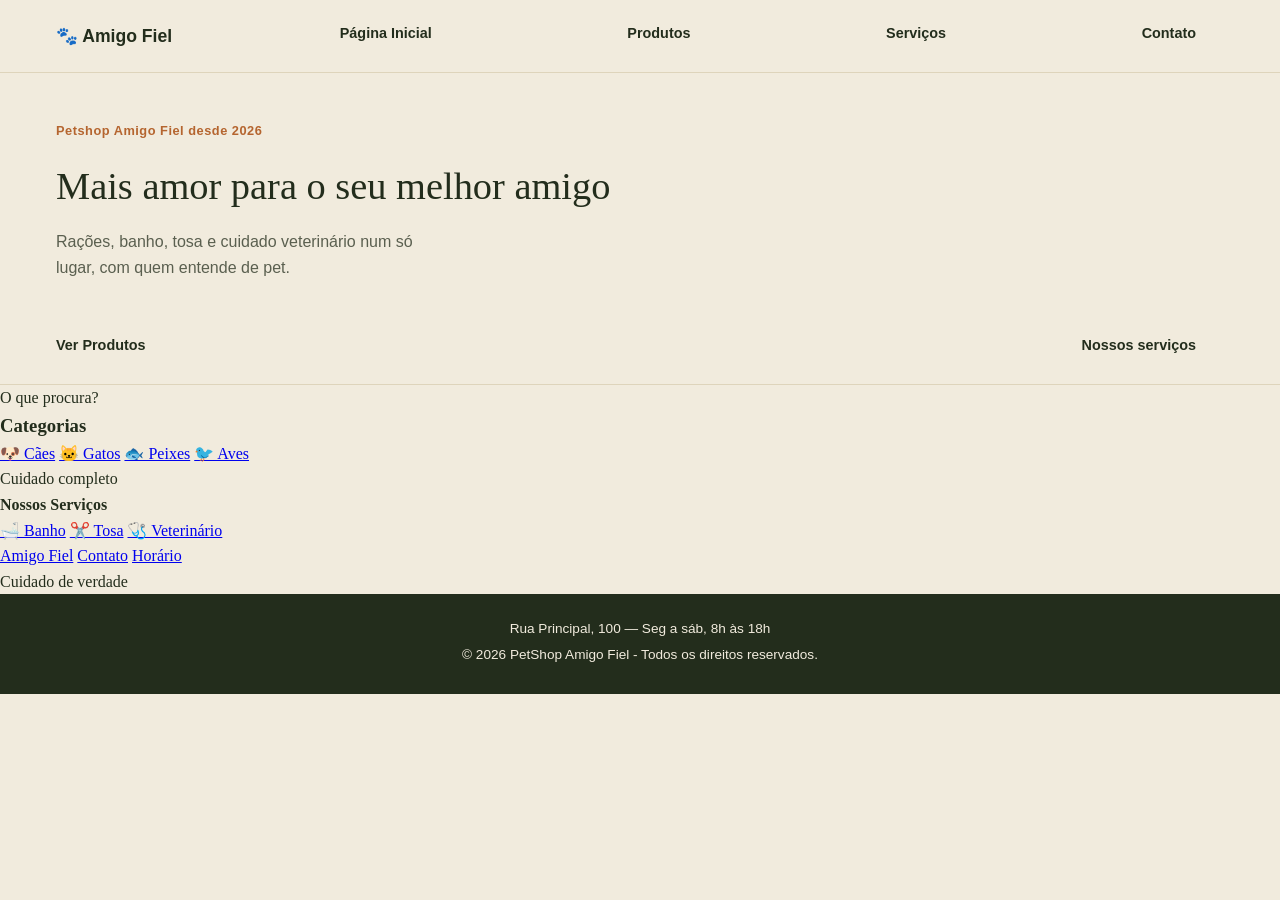
<file: index.html>
<!DOCTYPE html>
<html lang="pt-BR">
<head>
    <meta charset="UTF-8">
    <meta name="viewport" content="width=device-width, initial-scale=1.0">
    <title>Pet Shop Amigo Fiel</title>
    <link rel="stylesheet" href="style.css">
</head>

<body>
    <header>
        <h1>🐾 Pet Shop Amigo Fiel</h1>
        <nav>
            <p>🐾 Amigo Fiel</p>
            <a href="index.html">Página Inicial</a>
            <a href="produtos.html">Produtos</a>
            <a href="servicos.html">Serviços</a>
            <a href="contato.html">Contato</a>
        </nav>
    </header>

    <p>Petshop Amigo Fiel desde 2026</p>

    <h2>Mais amor para o seu melhor amigo</h2>
    <p>Rações, banho, tosa e cuidado veterinário num só lugar, com quem entende de pet.</p>

    <nav>
        <a href="produtos.html">Ver Produtos</a>
        <a href="servicos.html">Nossos serviços</a>
    </nav>

    <p>O que procura?</p>
    <h3>Categorias</h3>
    <div class="caixas">
        <a href="#">🐶 Cães</a>
        <a href="#">🐱 Gatos</a>
        <a href="#">🐟 Peixes</a>
        <a href="#">🐦 Aves</a>
    </div>

    <p>Cuidado completo</p>
    <h4>Nossos Serviços</h4>
    <div class="caixas">
        <a href="#">🛁 Banho</a>
        <a href="#">✂️ Tosa</a>
        <a href="#">🩺 Veterinário</a>
    </div>

    <div class="caixas">
        <a href="#">Amigo Fiel</a>
        <a href="#">Contato</a>
        <a href="#">Horário</a>
        <p>Cuidado de verdade</p>
    </div>
</body>
<footer>
        <p>Rua Principal, 100 — Seg a sáb, 8h às 18h</p>
        <p>&copy; 2026 PetShop Amigo Fiel - Todos os direitos reservados.</p>
    </footer>
</html>
</file>
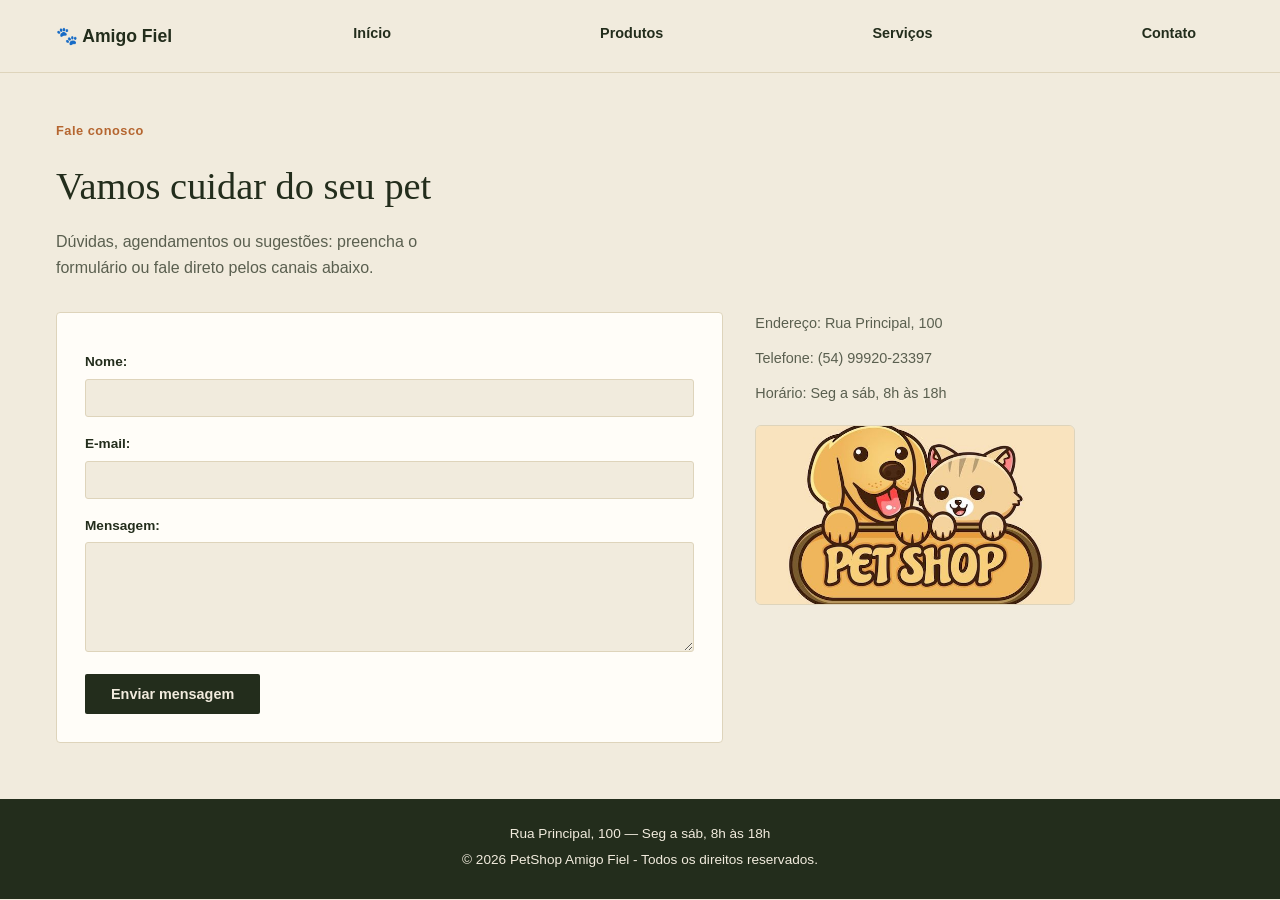
<file: contato.html>
<!DOCTYPE html>
<html lang="pt-BR">
<head>
    <meta charset="UTF-8">
    <meta name="viewport" content="width=device-width, initial-scale=1.0">
    <title>Contatos</title>
    <link rel="stylesheet" href="style.css">
</head>

<body>
    <header>
        <h1>🐾 Amigo Fiel</h1>
        <nav>
            <p>🐾 Amigo Fiel</p>
            <a href="index.html">Início</a>
            <a href="produtos.html">Produtos</a>
            <a href="servicos.html">Serviços</a>
            <a href="contato.html">Contato</a>
        </nav>
    </header>

    <p>Fale conosco</p>
    <h2>Vamos cuidar do seu pet</h2>
    <p>Dúvidas, agendamentos ou sugestões: preencha o formulário ou fale direto pelos canais abaixo.</p>

    <div class="container">
        <form>
            <label for="nome">Nome:</label>
            <input type="text" id="nome" name="nome">

            <label for="email">E-mail:</label>
            <input type="email" id="email" name="email">

            <label for="mensagem">Mensagem:</label>
            <textarea id="mensagem" name="mensagem"></textarea>

            <button type="submit">Enviar mensagem</button>
        </form>

        <div class="informacoes">
            <p>Endereço: Rua Principal, 100</p>
            <p>Telefone: (54) 99920-23397</p>
            <p>Horário: Seg a sáb, 8h às 18h</p>
            <img src="imagens/petshop.jpg" alt="PetShop" class="foto-petshop">
        </div>
    </div>

    <footer>
        <p>Rua Principal, 100 — Seg a sáb, 8h às 18h</p>
        <p>&copy; 2026 PetShop Amigo Fiel - Todos os direitos reservados.</p>
    </footer>
</body>
</html>
</file>
<file: style.css>
:root {
  --musgo: #3b4a2f;
  --musgo-escuro: #232d1c;
  --areia: #f1ebdd;
  --canela: #b5652f;
  --creme-cartao: #fffdf8;
  --texto-suave: #5a5f4f;
  --linha: #ded4bb;
}

* {
  margin: 0;
  padding: 0;
  box-sizing: border-box;
}

body {
  font-family: "Georgia", "Times New Roman", serif;
  background: var(--areia);
  color: var(--musgo-escuro);
  line-height: 1.6;
}

/* ===== CABEÇALHO (igual nas duas páginas) ===== */
header > h1 {
  display: none;
}

nav:first-of-type {
  display: flex;
  align-items: center;
  justify-content: space-between;
  gap: 24px;
  padding: 22px 56px;
  border-bottom: 1px solid var(--linha);
}

nav:first-of-type p {
  font-family: "Trebuchet MS", Verdana, sans-serif;
  font-weight: 700;
  font-size: 1.1rem;
  color: var(--musgo-escuro);
  white-space: nowrap;
}

nav:first-of-type a {
  font-family: "Trebuchet MS", Verdana, sans-serif;
  color: var(--musgo-escuro);
  text-decoration: none;
  font-size: 0.9rem;
  font-weight: 600;
  padding-bottom: 3px;
  border-bottom: 2px solid transparent;
  margin-right: 28px;
}

nav:first-of-type a:hover,
nav:first-of-type a:focus-visible {
  border-bottom-color: var(--canela);
}

/* ===== INTRODUÇÃO DA PÁGINA DE CONTATO ===== */
body > p:nth-of-type(1) {
  font-family: "Trebuchet MS", Verdana, sans-serif;
  color: var(--canela);
  font-weight: 700;
  font-size: 0.8rem;
  letter-spacing: 0.04em;
  padding: 48px 56px 0;
}

h2 {
  font-size: 2.4rem;
  font-weight: 400;
  color: var(--musgo-escuro);
  padding: 14px 56px 12px;
}

body > p:nth-of-type(2) {
  font-family: "Trebuchet MS", Verdana, sans-serif;
  color: var(--texto-suave);
  font-size: 1rem;
  max-width: 55ch;
  padding: 0 56px 32px;
}

/* ===== FORMULÁRIO + INFORMAÇÕES ===== */
.container {
  display: flex;
  gap: 32px;
  padding: 0 56px 56px;
  align-items: flex-start;
}

form {
  flex: 1.3;
  display: flex;
  flex-direction: column;
  gap: 6px;
  background: var(--creme-cartao);
  border: 1px solid var(--linha);
  border-radius: 4px;
  padding: 28px;
}

form label {
  font-family: "Trebuchet MS", Verdana, sans-serif;
  font-weight: 700;
  font-size: 0.85rem;
  color: var(--musgo-escuro);
  margin-top: 10px;
}

form input,
form textarea {
  font-family: "Trebuchet MS", Verdana, sans-serif;
  font-size: 0.9rem;
  padding: 10px 12px;
  border: 1px solid var(--linha);
  border-radius: 3px;
  background: var(--areia);
  color: var(--musgo-escuro);
}

form input:focus,
form textarea:focus {
  outline: none;
  border-color: var(--canela);
}

form textarea {
  min-height: 110px;
  resize: vertical;
  font-family: inherit;
}

form button {
  align-self: flex-start;
  margin-top: 16px;
  font-family: "Trebuchet MS", Verdana, sans-serif;
  background: var(--musgo-escuro);
  color: var(--areia);
  border: none;
  font-size: 0.9rem;
  font-weight: 600;
  padding: 12px 26px;
  border-radius: 2px;
  cursor: pointer;
}

form button:hover {
  background: var(--canela);
}

.informacoes {
  flex: 1;
  display: flex;
  flex-direction: column;
  gap: 12px;
}

.informacoes p {
  font-family: "Trebuchet MS", Verdana, sans-serif;
  font-size: 0.9rem;
  color: var(--texto-suave);
}

.foto-petshop {
  width: 100%;
  max-width: 320px;
  height: 180px;
  object-fit: cover;
  border-radius: 6px;
  border: 1px solid var(--linha);
  margin-top: 8px;
}

/* ===== RODAPÉ ===== */
footer {
  background: var(--musgo-escuro);
  color: var(--areia);
  text-align: center;
  padding: 24px 56px;
  font-family: "Trebuchet MS", Verdana, sans-serif;
  font-size: 0.85rem;
}

footer p {
  margin-bottom: 4px;
}

/* ===== RESPONSIVO ===== */
@media (max-width: 700px) {
  nav:first-of-type {
    flex-wrap: wrap;
    justify-content: center;
    text-align: center;
    padding: 20px 24px;
  }

  h2 {
    font-size: 1.9rem;
    padding: 14px 24px 12px;
  }

  body > p {
    padding-left: 24px;
    padding-right: 24px;
  }

  .container {
    flex-direction: column;
    padding: 0 24px 40px;
  }
}
</file>
